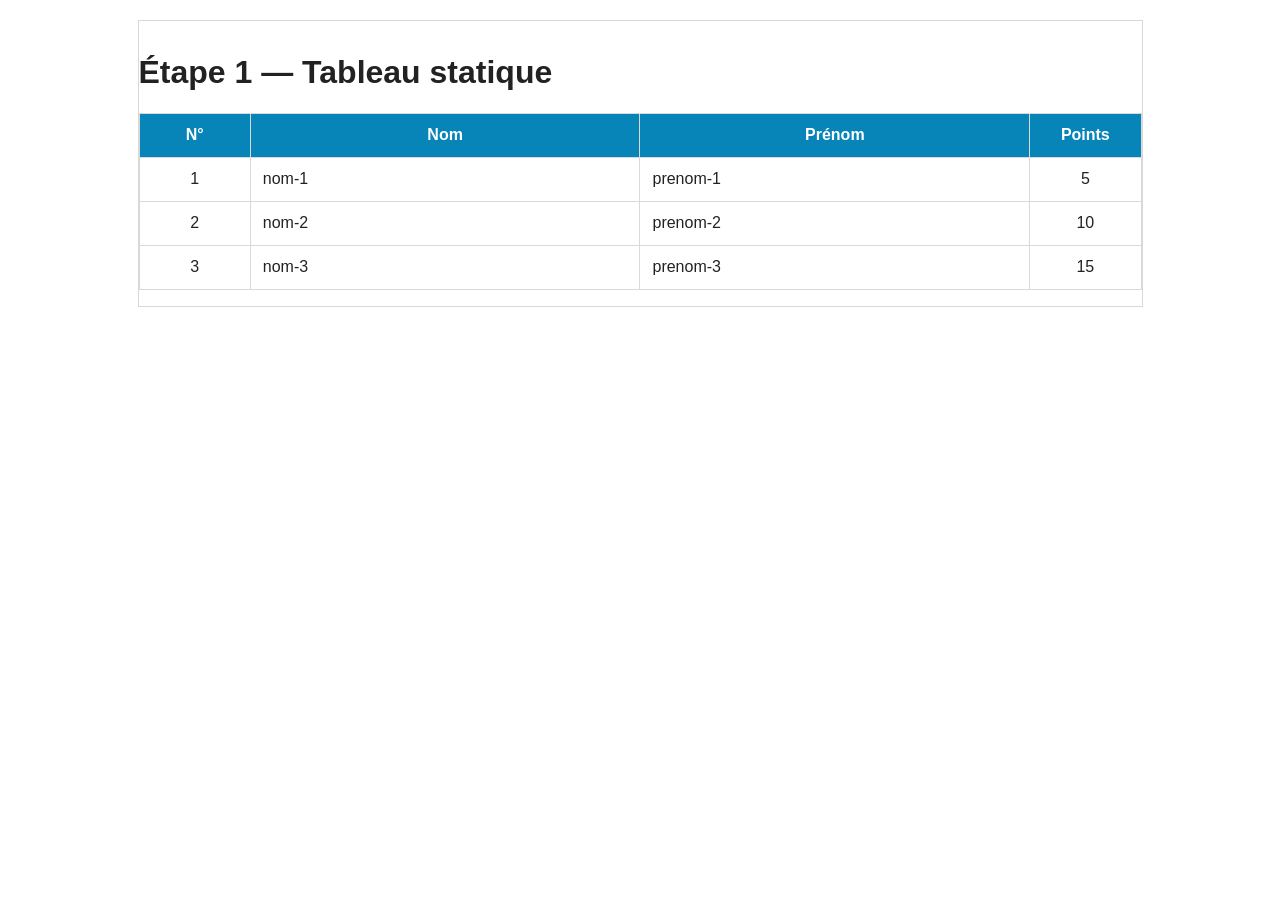
<file: etape1/index.html>
<!DOCTYPE html>
<html lang="fr">
  <head>
    <meta charset="UTF-8" />
    <meta name="viewport" content="width=device-width, initial-scale=1.0" />
    <title>Étape 1 - Tableau statique</title>
    <link rel="stylesheet" href="style.css" />
  </head>
  <body>
    <main class="container">
      <h1>Étape 1 — Tableau statique</h1>
      <table>
        <thead>
          <tr>
            <th scope="col">N°</th>
            <th scope="col">Nom</th>
            <th scope="col">Prénom</th>
            <th scope="col">Points</th>
          </tr>
        </thead>
        <tbody>
          <tr><td>1</td><td>nom-1</td><td>prenom-1</td><td>5</td></tr>
          <tr><td>2</td><td>nom-2</td><td>prenom-2</td><td>10</td></tr>
          <tr><td>3</td><td>nom-3</td><td>prenom-3</td><td>15</td></tr>
        </tbody>
      </table>
    </main>
    <script src="script.js"></script>
  </body>
</html>
</file>
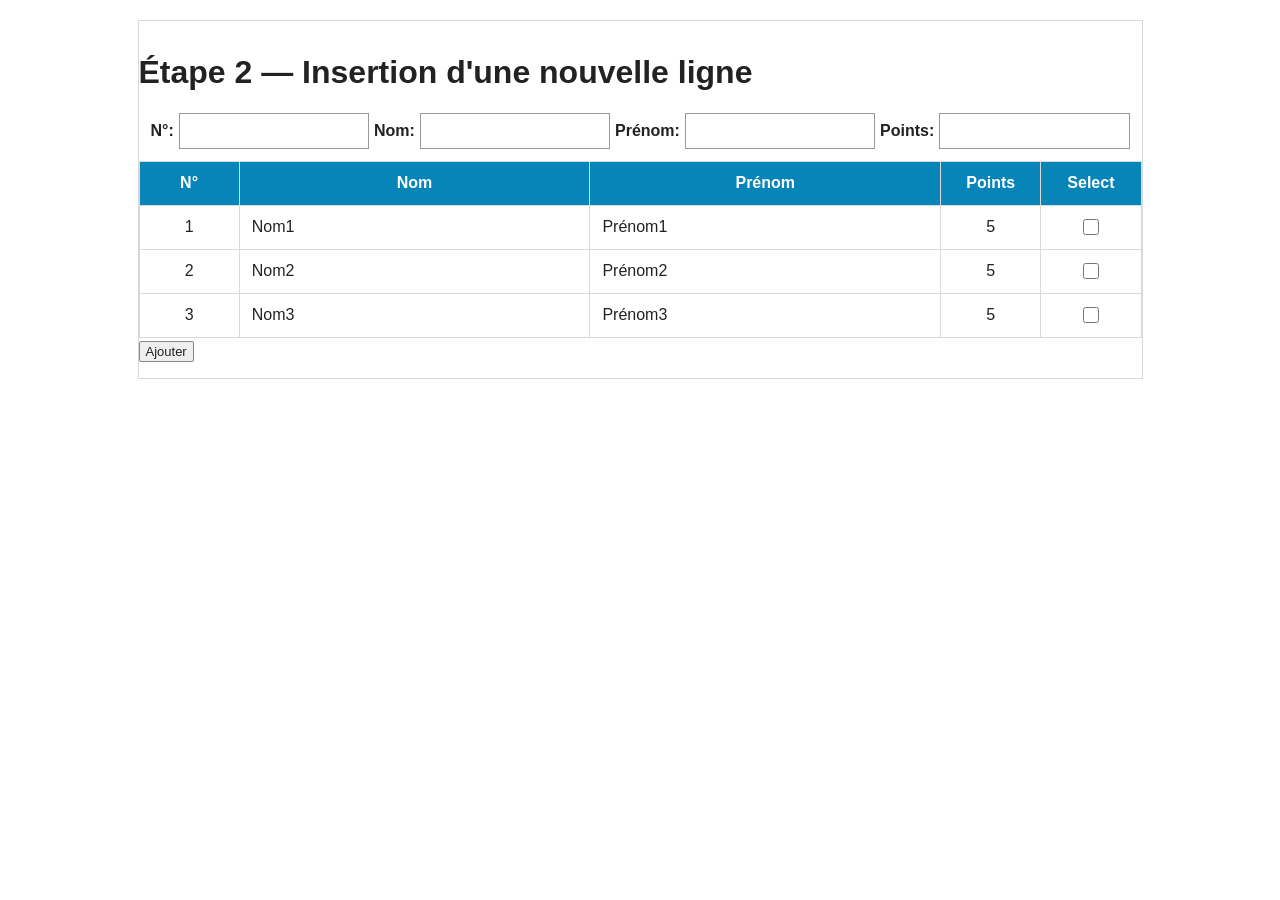
<file: etape2/index.html>
<!DOCTYPE html>
<html lang="fr">
  <head>
    <meta charset="UTF-8" />
    <meta name="viewport" content="width=device-width, initial-scale=1.0" />
    <title>Étape 2 - Insertion d'une ligne</title>
    <link rel="stylesheet" href="style.css" />
  </head>
  <body>
    <main class="container">
      <h1>Étape 2 — Insertion d'une nouvelle ligne</h1>
      <form id="person-form">
        <label for="numero">N°:</label>
        <input id="numero" name="numero" type="number" min="1" required />
        <label for="nom">Nom:</label>
        <input id="nom" name="nom" type="text" required />
        <label for="prenom">Prénom:</label>
        <input id="prenom" name="prenom" type="text" required />
        <label for="points">Points:</label>
        <input id="points" name="points" type="number" min="0" step="any" required />
      </form>
      <table>
        <thead>
          <tr>
            <th scope="col">N°</th>
            <th scope="col">Nom</th>
            <th scope="col">Prénom</th>
            <th scope="col">Points</th>
            <th scope="col">Select</th>
          </tr>
        </thead>
        <tbody id="person-table-body">
          <tr><td>1</td><td>Nom1</td><td>Prénom1</td><td>5</td><td><input type="checkbox" aria-label="Sélectionner Nom1" /></td></tr>
          <tr><td>2</td><td>Nom2</td><td>Prénom2</td><td>5</td><td><input type="checkbox" aria-label="Sélectionner Nom2" /></td></tr>
          <tr><td>3</td><td>Nom3</td><td>Prénom3</td><td>5</td><td><input type="checkbox" aria-label="Sélectionner Nom3" /></td></tr>
        </tbody>
      </table>
      <button class="add-btn" type="submit" form="person-form">Ajouter</button>
      <p id="message" aria-live="polite"></p>
    </main>
    <script src="script.js"></script>
  </body>
</html>
</file>
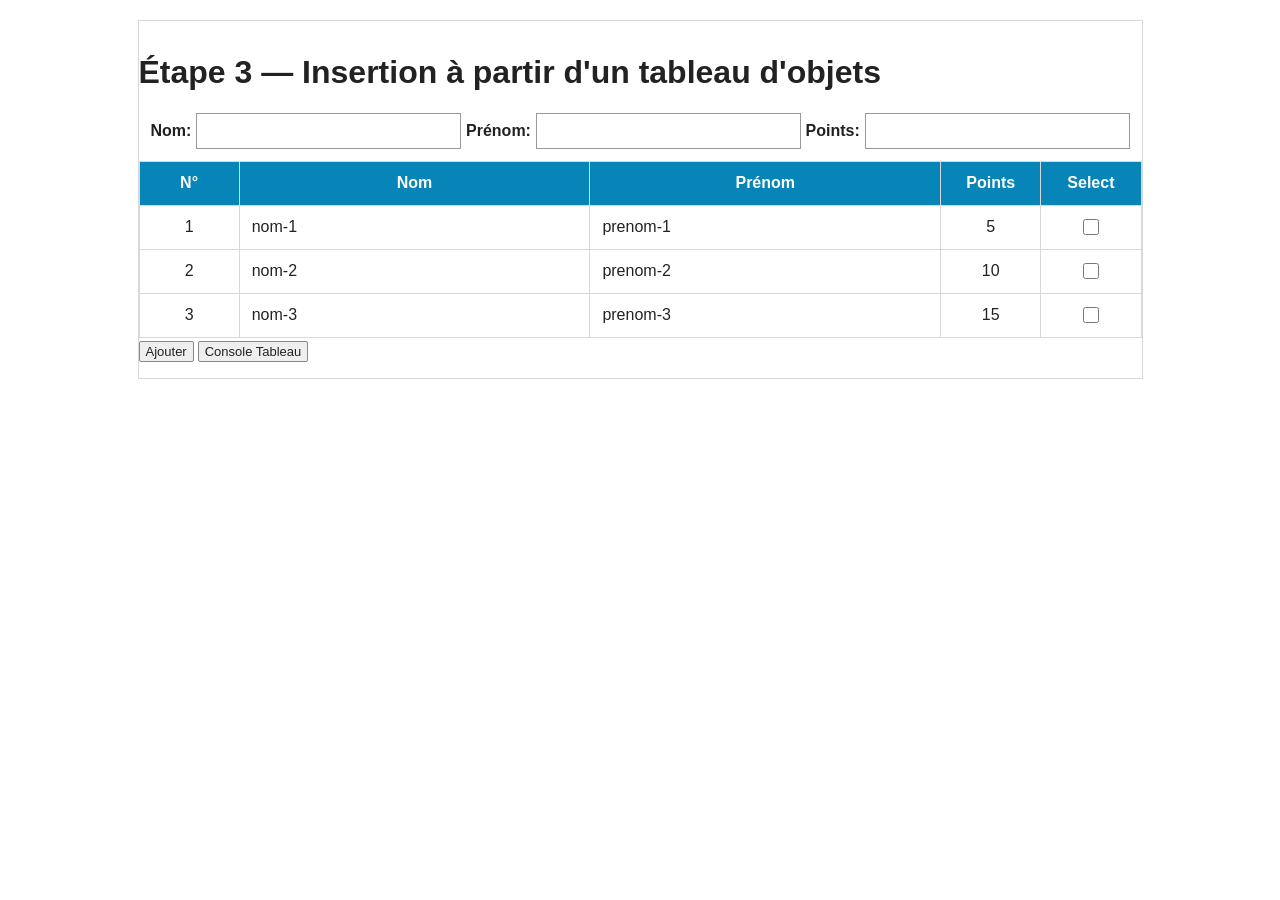
<file: etape3/index.html>
<!DOCTYPE html>
<html lang="fr">
  <head>
    <meta charset="UTF-8" />
    <meta name="viewport" content="width=device-width, initial-scale=1.0" />
    <title>Étape 3 - Tableau d'objets</title>
    <link rel="stylesheet" href="style.css" />
  </head>
  <body>
    <main class="container">
      <h1>Étape 3 — Insertion à partir d'un tableau d'objets</h1>
      <form id="person-form">
        <label for="nom">Nom:</label>
        <input id="nom" name="nom" type="text" required />
        <label for="prenom">Prénom:</label>
        <input id="prenom" name="prenom" type="text" required />
        <label for="points">Points:</label>
        <input id="points" name="points" type="number" min="0" step="any" required />
      </form>
      <table>
        <thead>
          <tr>
            <th scope="col">N°</th>
            <th scope="col">Nom</th>
            <th scope="col">Prénom</th>
            <th scope="col">Points</th>
            <th scope="col">Select</th>
          </tr>
        </thead>
        <tbody id="person-table-body"></tbody>
      </table>
      <div class="actions">
        <button class="action-btn" type="submit" form="person-form">Ajouter</button>
        <button id="console-btn" class="action-btn" type="button">Console Tableau</button>
      </div>
      <p id="message" aria-live="polite"></p>
    </main>
    <script src="script.js"></script>
  </body>
</html>
</file>
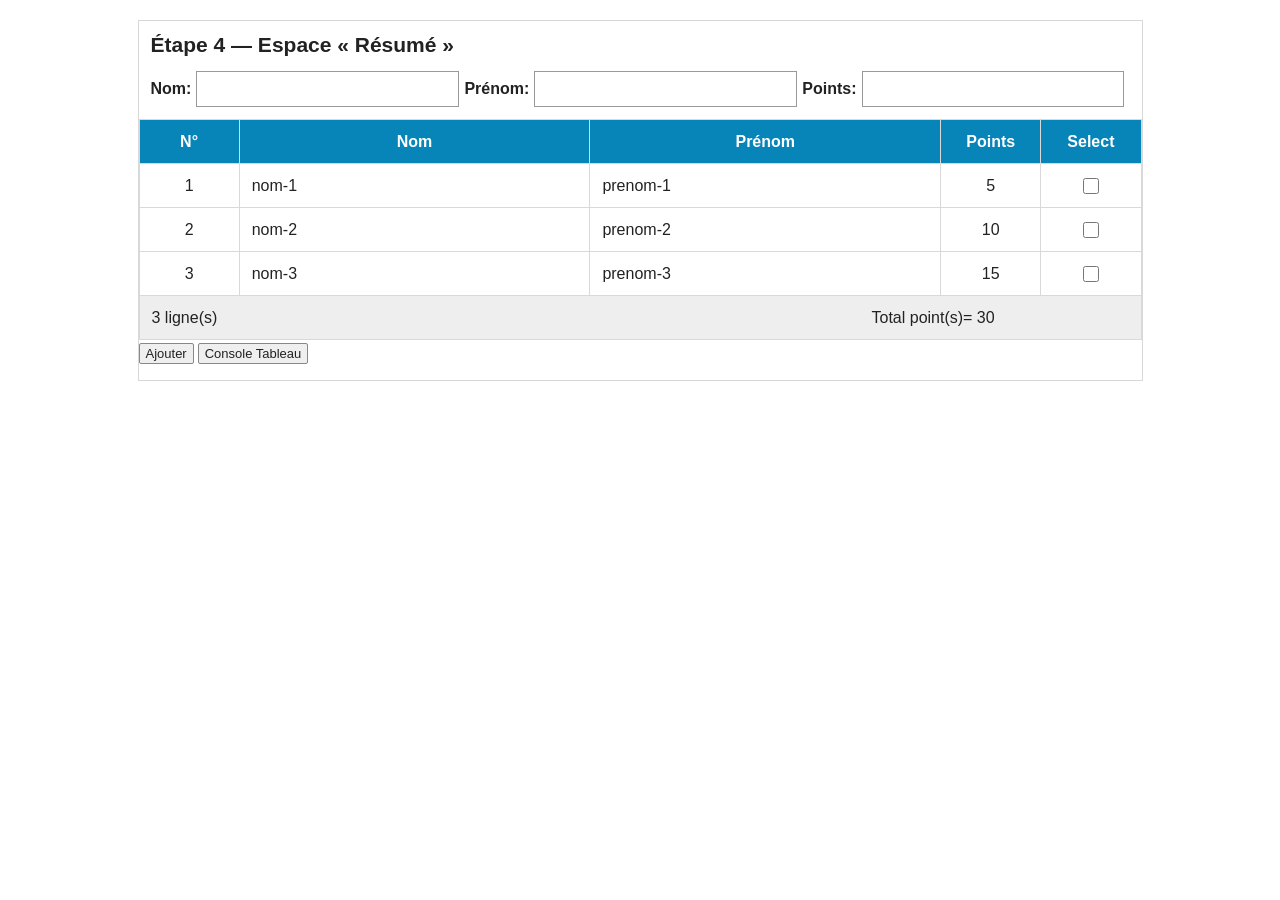
<file: etape4/index.html>
<!DOCTYPE html>
<html lang="fr">
  <head>
    <meta charset="UTF-8" />
    <meta name="viewport" content="width=device-width, initial-scale=1.0" />
    <title>Étape 4 - Résumé</title>
    <link rel="stylesheet" href="style.css" />
  </head>
  <body>
    <main class="container">
      <h1>Étape 4 — Espace « Résumé »</h1>
      <form id="person-form">
        <label for="nom">Nom:</label>
        <input id="nom" name="nom" type="text" required />
        <label for="prenom">Prénom:</label>
        <input id="prenom" name="prenom" type="text" required />
        <label for="points">Points:</label>
        <input id="points" name="points" type="number" min="0" step="any" required />
      </form>
      <table>
        <thead>
          <tr>
            <th scope="col">N°</th>
            <th scope="col">Nom</th>
            <th scope="col">Prénom</th>
            <th scope="col">Points</th>
            <th scope="col">Select</th>
          </tr>
        </thead>
        <tbody id="person-table-body"></tbody>
        <tfoot>
          <tr class="summary-row">
            <td colspan="5">
              <div class="summary-content">
                <span id="line-count">0 ligne(s)</span>
                <span id="total-points">Total point(s)= 0</span>
              </div>
            </td>
          </tr>
        </tfoot>
      </table>
      <div class="actions">
        <button class="action-btn" type="submit" form="person-form">Ajouter</button>
        <button id="console-btn" class="action-btn" type="button">Console Tableau</button>
      </div>
      <p id="message" aria-live="polite"></p>
    </main>
    <script src="script.js"></script>
  </body>
</html>
</file>
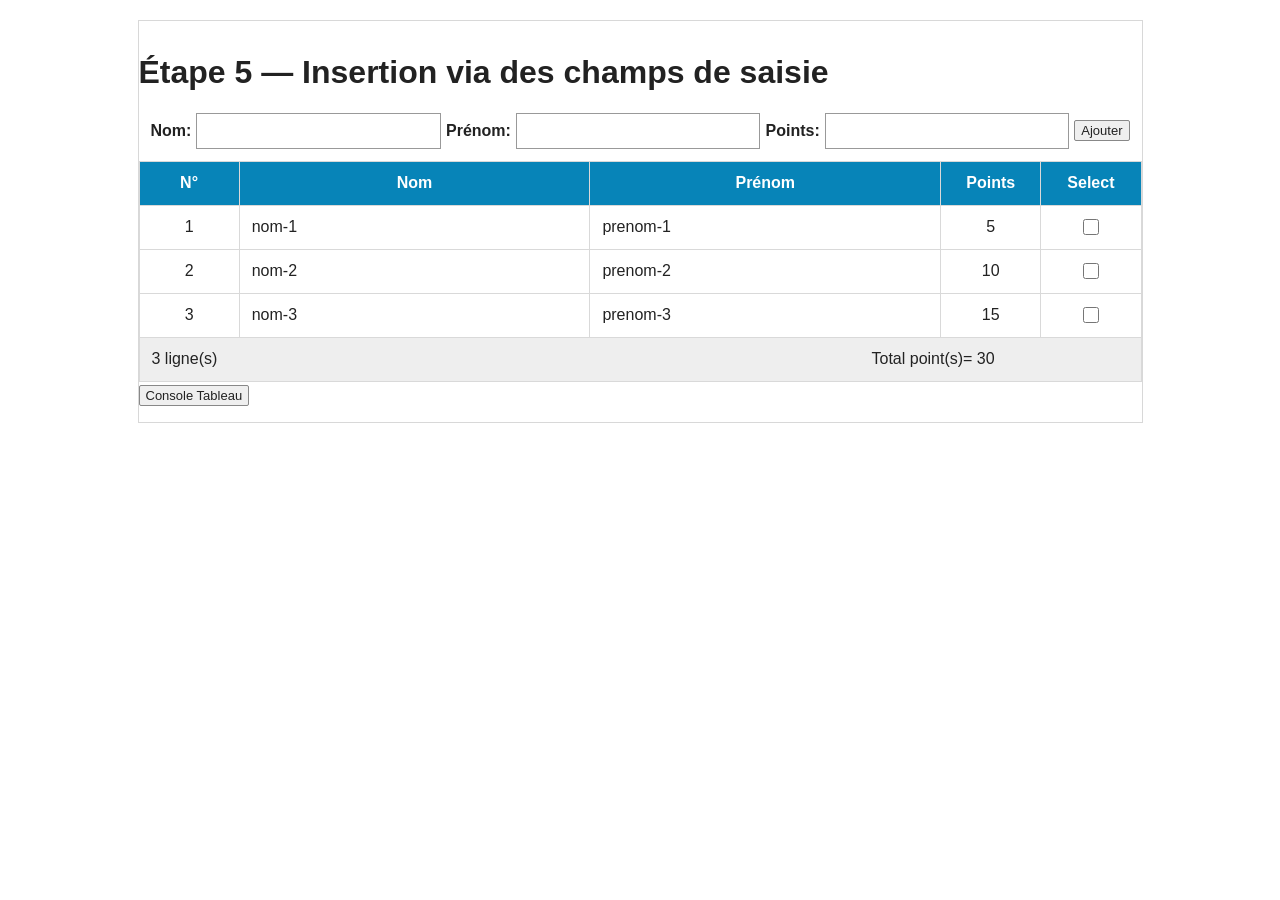
<file: etape5/index.html>
<!DOCTYPE html>
<html lang="fr">
  <head>
    <meta charset="UTF-8" />
    <meta name="viewport" content="width=device-width, initial-scale=1.0" />
    <title>Étape 5 - Insertion via des champs de saisie</title>
    <link rel="stylesheet" href="style.css" />
  </head>
  <body>
    <main class="container">
      <h1>Étape 5 — Insertion via des champs de saisie</h1>
      <form id="person-form">
        <label for="nom">Nom:</label>
        <input id="nom" name="nom" type="text" required />
        <label for="prenom">Prénom:</label>
        <input id="prenom" name="prenom" type="text" required />
        <label for="points">Points:</label>
        <input id="points" name="points" type="number" min="0" step="any" required />
        <button class="add-btn" type="submit">Ajouter</button>
      </form>
      <p id="message" aria-live="polite"></p>
      <table>
        <thead>
          <tr>
            <th scope="col">N°</th><th scope="col">Nom</th><th scope="col">Prénom</th>
            <th scope="col">Points</th><th scope="col">Select</th>
          </tr>
        </thead>
        <tbody id="person-table-body"></tbody>
        <tfoot>
          <tr class="summary-row">
            <td colspan="5">
              <div class="summary-content">
                <span id="line-count">0 ligne(s)</span>
                <span id="total-points">Total point(s)= 0</span>
              </div>
            </td>
          </tr>
        </tfoot>
      </table>
      <div class="actions">
        <button id="console-btn" class="console-btn" type="button">Console Tableau</button>
      </div>
    </main>
    <script src="script.js"></script>
  </body>
</html>
</file>
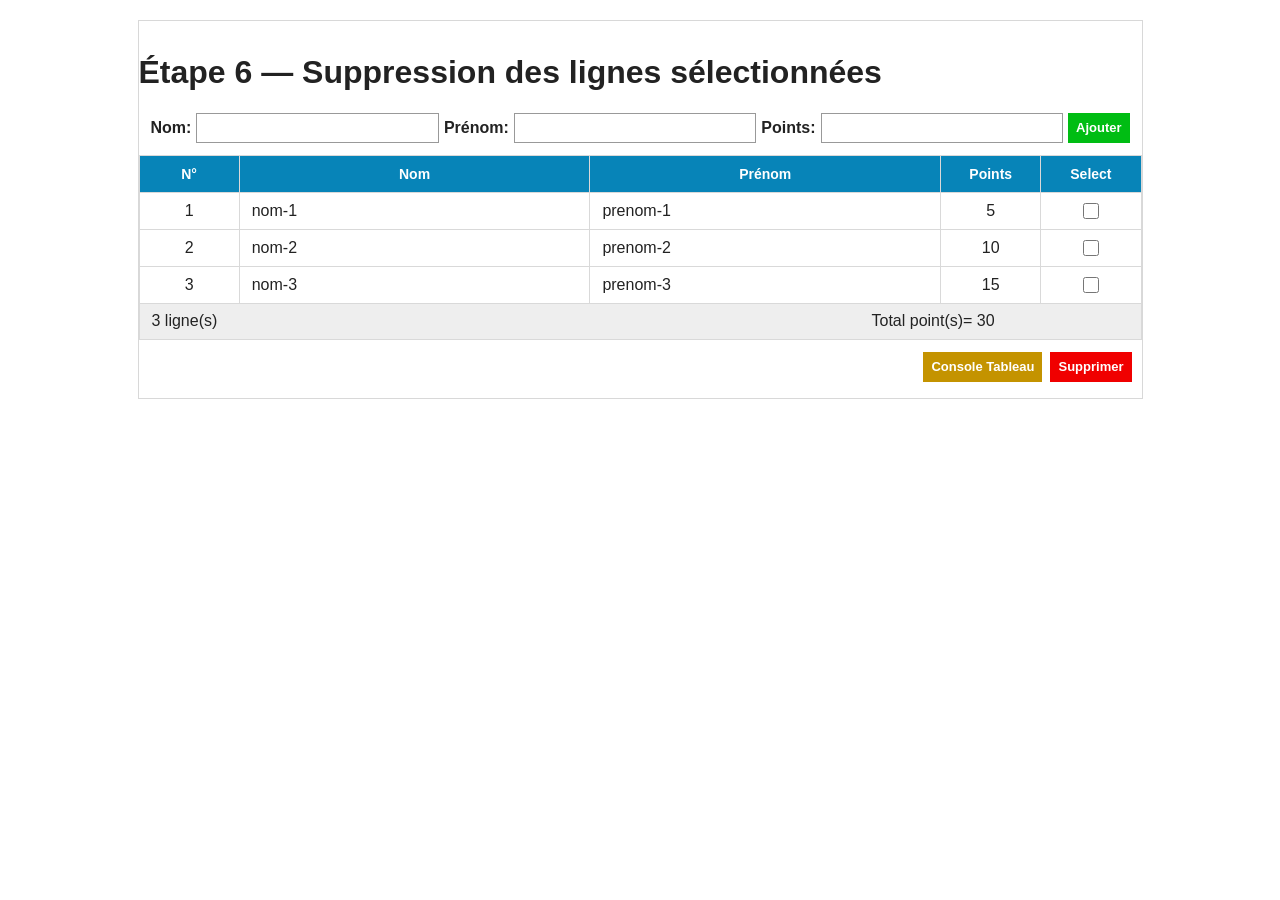
<file: etape6/index.html>
<!DOCTYPE html>
<html lang="fr">
  <head>
    <meta charset="UTF-8" />
    <meta name="viewport" content="width=device-width, initial-scale=1.0" />
    <title>Étape 6 - Suppression des lignes sélectionnées</title>
    <link rel="stylesheet" href="style.css" />
  </head>
  <body>
    <main class="container">
      <h1>Étape 6 — Suppression des lignes sélectionnées</h1>
      <form id="person-form">
        <label for="nom">Nom:</label>
        <input id="nom" name="nom" type="text" required />
        <label for="prenom">Prénom:</label>
        <input id="prenom" name="prenom" type="text" required />
        <label for="points">Points:</label>
        <input id="points" name="points" type="number" min="0" step="any" required />
        <button class="btn-add" type="submit">Ajouter</button>
      </form>
      <p id="message" aria-live="polite"></p>
      <table>
        <thead>
          <tr>
            <th scope="col">N°</th><th scope="col">Nom</th><th scope="col">Prénom</th>
            <th scope="col">Points</th><th scope="col">Select</th>
          </tr>
        </thead>
        <tbody id="person-table-body"></tbody>
        <tfoot>
          <tr class="summary-row">
            <td colspan="5">
              <div class="summary-content">
                <span id="line-count">0 ligne(s)</span>
                <span id="total-points">Total point(s)= 0</span>
              </div>
            </td>
          </tr>
        </tfoot>
      </table>
      <div id="container_btn">
        <button id="console-btn" class="btn-consol" type="button">Console Tableau</button>
        <button id="delete-selected-btn" class="btn-del" type="button">Supprimer</button>
      </div>
    </main>
    <script src="script.js"></script>
  </body>
</html>
</file>
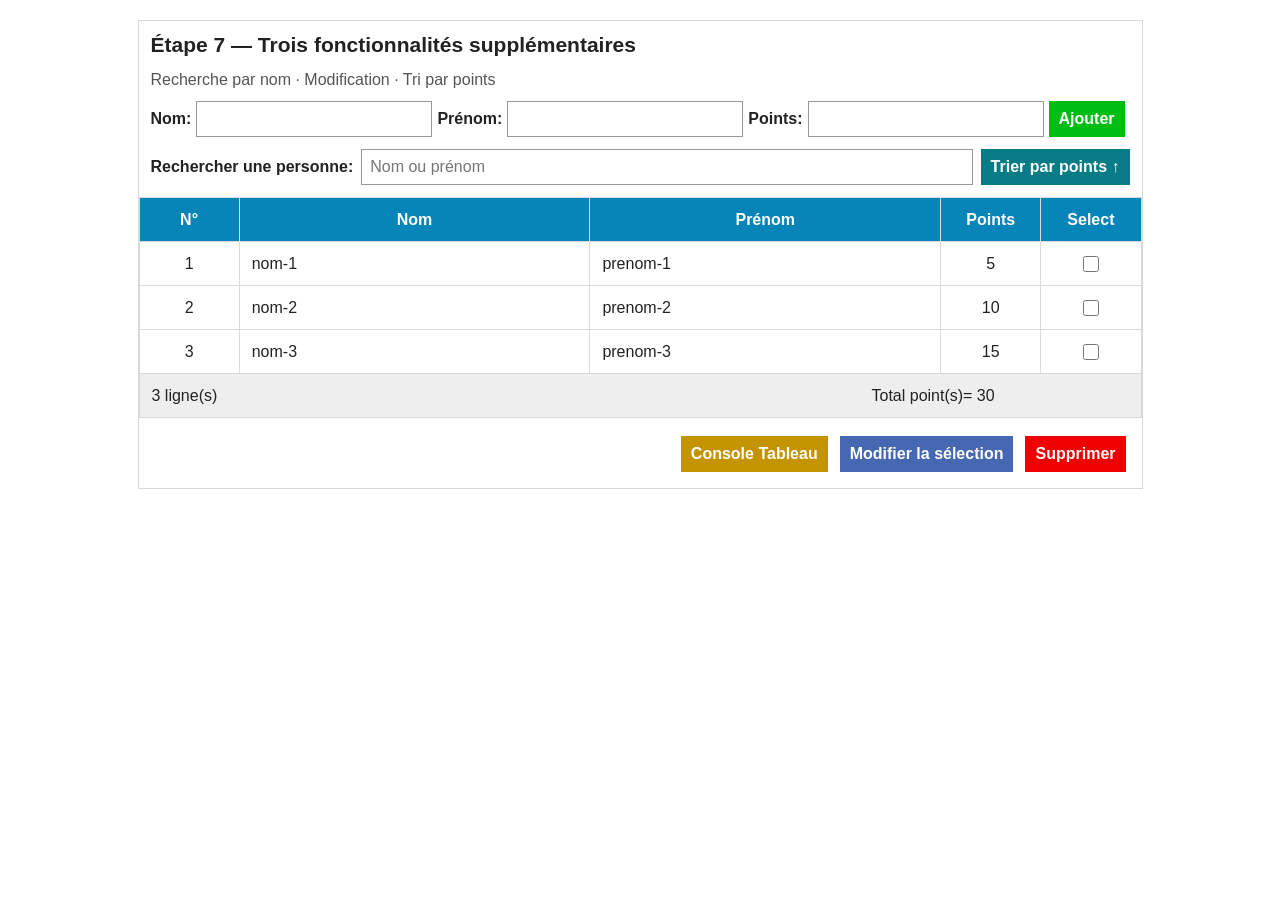
<file: etape7/index.html>
<!DOCTYPE html>
<html lang="fr">
  <head>
    <meta charset="UTF-8" />
    <meta name="viewport" content="width=device-width, initial-scale=1.0" />
    <title>Étape 7 - Fonctionnalités supplémentaires</title>
    <link rel="stylesheet" href="style.css" />
  </head>
  <body>
    <main class="container step-seven">
      <h1>Étape 7 — Trois fonctionnalités supplémentaires</h1>
      <p class="feature-list">Recherche par nom · Modification · Tri par points</p>
      <form id="person-form">
        <label for="nom">Nom:</label>
        <input id="nom" name="nom" type="text" required />
        <label for="prenom">Prénom:</label>
        <input id="prenom" name="prenom" type="text" required />
        <label for="points">Points:</label>
        <input id="points" name="points" type="number" min="0" step="any" required />
        <button id="submit-btn" class="add-btn" type="submit">Ajouter</button>
        <button id="cancel-edit-btn" class="cancel-btn" type="button" hidden>Annuler</button>
      </form>
      <div class="search-bar">
        <label for="search">Rechercher une personne:</label>
        <input id="search" type="search" placeholder="Nom ou prénom" />
        <button id="sort-btn" class="sort-btn" type="button">Trier par points ↑</button>
      </div>
      <p id="message" aria-live="polite"></p>
      <table>
        <thead>
          <tr>
            <th scope="col">N°</th><th scope="col">Nom</th><th scope="col">Prénom</th>
            <th scope="col">Points</th><th scope="col">Select</th>
          </tr>
        </thead>
        <tbody id="person-table-body"></tbody>
        <tfoot>
          <tr class="summary-row">
            <td colspan="5">
              <div class="summary-content">
                <span id="line-count">0 ligne(s)</span>
                <span id="total-points">Total point(s)= 0</span>
              </div>
            </td>
          </tr>
        </tfoot>
      </table>
      <div class="actions">
        <button id="console-btn" class="console-btn" type="button">Console Tableau</button>
        <button id="edit-selected-btn" class="edit-btn" type="button">Modifier la sélection</button>
        <button id="delete-selected-btn" class="delete-btn" type="button">Supprimer</button>
      </div>
    </main>
    <script src="script.js"></script>
  </body>
</html>
</file>
<file: etape1/style.css>
* {
  box-sizing: border-box;
}

body {
  margin: 0;
  padding: 20px;
  background: #fff;
  color: #222;
  font-family: Arial, sans-serif;
}

.container {
  width: min(100%, 1005px);
  margin: 0 auto;
  padding: 12px 0 16px;
  border: 1px solid #d8d8d8;
}

#person-form {
  display: grid;
  grid-template-columns: auto minmax(0, 1fr) auto minmax(0, 1fr) auto minmax(0, 1fr) auto;
  align-items: center;
  gap: 5px;
  padding: 0 12px 12px;
  margin: 0;
}

#person-form label {
  font-weight: 700;
}

#person-form input {
  width: 100%;
  min-width: 0;
  height: 36px;
  padding: 5px 8px;
  border: 1px solid #999;
  border-radius: 0;
  font: inherit;
}

button {
  min-height: 36px;
  padding: 7px 10px;
  border: 0;
  border-radius: 0;
  color: #fff;
  font: inherit;
  font-weight: 700;
  cursor: pointer;
}

button:focus-visible,
input:focus-visible {
  outline: 2px solid #075985;
  outline-offset: 2px;
}

.add-btn {
  background: #00bd13;
}

.add-btn:hover {
  background: #009f10;
}

#message {
  min-height: 0;
  margin: 0;
  padding: 0 12px;
}

#message:not(:empty) {
  padding-bottom: 8px;
}

table {
  width: 100%;
  border-collapse: collapse;
  table-layout: fixed;
}

th,
td {
  height: 44px;
  padding: 8px 12px;
  border: 1px solid #d9d9d9;
}

th {
  background: #0784b8;
  color: #fff;
  font-size: 16px;
  text-align: center;
}

td:first-child,
td:nth-child(4),
td:last-child {
  text-align: center;
}

th:first-child,
th:last-child {
  width: 10%;
}

th:nth-child(2),
th:nth-child(3) {
  width: 35%;
}

th:nth-child(4) {
  width: 10%;
}

tbody tr {
  background: #fff;
}

tbody tr:hover {
  background: #f5faff;
}

input[type="checkbox"] {
  width: 16px;
  height: 16px;
  accent-color: #0784b8;
  vertical-align: middle;
}

.summary-row {
  background: #eee;
}

.summary-row td {
  height: 44px;
}

#total-points {
  text-align: right;
}

.actions {
  display: flex;
  justify-content: flex-end;
  gap: 12px;
  padding: 18px 16px 0;
}

.console-btn {
  background: #c49300;
}

.console-btn:hover {
  background: #a97e00;
}

.delete-btn {
  background: #f00000;
}

.delete-btn:hover {
  background: #c90000;
}

@media (max-width: 520px) {
  body {
    padding: 10px;
  }

  #person-form {
    grid-template-columns: auto minmax(0, 1fr);
  }

  #person-form label {
    grid-column: 1;
  }

  #person-form input {
    grid-column: 2;
    width: auto;
  }

  .add-btn {
    grid-column: 1 / -1;
    justify-self: start;
  }

  th,
  td {
    padding: 7px 5px;
    font-size: 14px;
  }
}

@media (min-width: 521px) and (max-width: 700px) {
  th {
    padding: 7px 3px;
    font-size: 13px;
  }
}
</file>
<file: etape2/style.css>
* {
  box-sizing: border-box;
}

body {
  margin: 0;
  padding: 20px;
  background: #fff;
  color: #222;
  font-family: Arial, sans-serif;
}

.container {
  width: min(100%, 1005px);
  margin: 0 auto;
  padding: 12px 0 16px;
  border: 1px solid #d8d8d8;
}

#person-form {
  display: grid;
  grid-template-columns: auto minmax(0, 1fr) auto minmax(0, 1fr) auto minmax(0, 1fr) auto minmax(0, 1fr);
  align-items: center;
  gap: 5px;
  padding: 0 12px 12px;
  margin: 0;
}

#person-form label {
  font-weight: 700;
}

#person-form input {
  width: 100%;
  min-width: 0;
  height: 36px;
  padding: 5px 8px;
  border: 1px solid #999;
  border-radius: 0;
  font: inherit;
}

button {
  min-height: 36px;
  padding: 7px 10px;
  border: 0;
  border-radius: 0;
  color: #fff;
  font: inherit;
  font-weight: 700;
  cursor: pointer;
}

button:focus-visible,
input:focus-visible {
  outline: 2px solid #075985;
  outline-offset: 2px;
}

.add-btn {
  background: #00bd13;
}

.add-btn:hover {
  background: #009f10;
}

.add-btn {
  min-height: 0;
  margin: 3px 0 0;
  padding: 2px 6px;
  border: 1px solid #888;
  border-radius: 2px;
  background: #efefef;
  color: #222;
  font-size: 13px;
  font-weight: 400;
}

.add-btn:hover {
  background: #e2e2e2;
}

#message {
  min-height: 0;
  margin: 0;
  padding: 0 12px;
}

#message:not(:empty) {
  padding-bottom: 8px;
}

table {
  width: 100%;
  border-collapse: collapse;
  table-layout: fixed;
}

th,
td {
  height: 44px;
  padding: 8px 12px;
  border: 1px solid #d9d9d9;
}

th {
  background: #0784b8;
  color: #fff;
  font-size: 16px;
  text-align: center;
}

td:first-child,
td:nth-child(4),
td:last-child {
  text-align: center;
}

th:first-child,
th:last-child {
  width: 10%;
}

th:nth-child(2),
th:nth-child(3) {
  width: 35%;
}

th:nth-child(4) {
  width: 10%;
}

tbody tr {
  background: #fff;
}

tbody tr:hover {
  background: #f5faff;
}

input[type="checkbox"] {
  width: 16px;
  height: 16px;
  accent-color: #0784b8;
  vertical-align: middle;
}

.summary-row {
  background: #eee;
}

.summary-row td {
  height: 44px;
}

#total-points {
  text-align: right;
}

.actions {
  display: flex;
  justify-content: flex-end;
  gap: 12px;
  padding: 18px 16px 0;
}

.console-btn {
  background: #c49300;
}

.console-btn:hover {
  background: #a97e00;
}

.delete-btn {
  background: #f00000;
}

.delete-btn:hover {
  background: #c90000;
}

@media (max-width: 520px) {
  body {
    padding: 10px;
  }

  #person-form {
    grid-template-columns: auto minmax(0, 1fr);
  }

  #person-form label {
    grid-column: 1;
  }

  #person-form input {
    grid-column: 2;
    width: auto;
  }

  .add-btn {
    grid-column: 1 / -1;
    justify-self: start;
  }

  th,
  td {
    padding: 7px 5px;
    font-size: 14px;
  }
}

@media (min-width: 521px) and (max-width: 700px) {
  th {
    padding: 7px 3px;
    font-size: 13px;
  }
}
</file>
<file: etape3/style.css>
* {
  box-sizing: border-box;
}

body {
  margin: 0;
  padding: 20px;
  background: #fff;
  color: #222;
  font-family: Arial, sans-serif;
}

.container {
  width: min(100%, 1005px);
  margin: 0 auto;
  padding: 12px 0 16px;
  border: 1px solid #d8d8d8;
}

#person-form {
  display: grid;
  grid-template-columns: auto minmax(0, 1fr) auto minmax(0, 1fr) auto minmax(0, 1fr);
  align-items: center;
  gap: 5px;
  padding: 0 12px 12px;
  margin: 0;
}

#person-form label {
  font-weight: 700;
}

#person-form input {
  width: 100%;
  min-width: 0;
  height: 36px;
  padding: 5px 8px;
  border: 1px solid #999;
  border-radius: 0;
  font: inherit;
}

button {
  min-height: 36px;
  padding: 7px 10px;
  border: 0;
  border-radius: 0;
  color: #fff;
  font: inherit;
  font-weight: 700;
  cursor: pointer;
}

button:focus-visible,
input:focus-visible {
  outline: 2px solid #075985;
  outline-offset: 2px;
}

.add-btn {
  background: #00bd13;
}

.add-btn:hover {
  background: #009f10;
}

#message {
  min-height: 0;
  margin: 0;
  padding: 0 12px;
}

#message:not(:empty) {
  padding-bottom: 8px;
}

table {
  width: 100%;
  border-collapse: collapse;
  table-layout: fixed;
}

th,
td {
  height: 44px;
  padding: 8px 12px;
  border: 1px solid #d9d9d9;
}

th {
  background: #0784b8;
  color: #fff;
  font-size: 16px;
  text-align: center;
}

td:first-child,
td:nth-child(4),
td:last-child {
  text-align: center;
}

th:first-child,
th:last-child {
  width: 10%;
}

th:nth-child(2),
th:nth-child(3) {
  width: 35%;
}

th:nth-child(4) {
  width: 10%;
}

tbody tr {
  background: #fff;
}

tbody tr:hover {
  background: #f5faff;
}

input[type="checkbox"] {
  width: 16px;
  height: 16px;
  accent-color: #0784b8;
  vertical-align: middle;
}

.summary-row {
  background: #eee;
}

.summary-row td {
  height: 44px;
}

#total-points {
  text-align: right;
}

.actions {
  display: flex;
  justify-content: flex-start;
  gap: 4px;
  padding: 3px 0 0;
}

.action-btn {
  min-height: 0;
  padding: 2px 6px;
  border: 1px solid #888;
  border-radius: 2px;
  background: #efefef;
  color: #222;
  font: 13px Arial, sans-serif;
  font-weight: 400;
}

.action-btn:hover {
  background: #e2e2e2;
}

@media (max-width: 520px) {
  body {
    padding: 10px;
  }

  #person-form {
    grid-template-columns: auto minmax(0, 1fr);
  }

  #person-form label {
    grid-column: 1;
  }

  #person-form input {
    grid-column: 2;
    width: auto;
  }

  .add-btn {
    grid-column: 1 / -1;
    justify-self: start;
  }

  th,
  td {
    padding: 7px 5px;
    font-size: 14px;
  }
}

@media (min-width: 521px) and (max-width: 700px) {
  th {
    padding: 7px 3px;
    font-size: 13px;
  }
}
</file>
<file: etape4/style.css>
* {
  box-sizing: border-box;
}

body {
  margin: 0;
  padding: 20px;
  background: #fff;
  color: #222;
  font-family: Arial, sans-serif;
}

.container {
  width: min(100%, 1005px);
  margin: 0 auto;
  padding: 12px 0 16px;
  border: 1px solid #d8d8d8;
}

h1 {
  margin: 0 12px 14px;
  font-size: 21px;
}

#person-form {
  display: grid;
  grid-template-columns: auto minmax(0, 1fr) auto minmax(0, 1fr) auto minmax(0, 1fr) auto;
  align-items: center;
  gap: 5px;
  padding: 0 12px 12px;
  margin: 0;
}

#person-form label {
  font-weight: 700;
}

#person-form input {
  width: 100%;
  min-width: 0;
  height: 36px;
  padding: 5px 8px;
  border: 1px solid #999;
  border-radius: 0;
  font: inherit;
}

button {
  min-height: 36px;
  padding: 7px 10px;
  border: 0;
  border-radius: 0;
  color: #fff;
  font: inherit;
  font-weight: 700;
  cursor: pointer;
}

button:focus-visible,
input:focus-visible {
  outline: 2px solid #075985;
  outline-offset: 2px;
}

.add-btn {
  background: #00bd13;
}

.add-btn:hover {
  background: #009f10;
}

#message {
  min-height: 0;
  margin: 0;
  padding: 0 12px;
}

#message:not(:empty) {
  padding-bottom: 8px;
}

table {
  width: 100%;
  border-collapse: collapse;
  table-layout: fixed;
}

th,
td {
  height: 44px;
  padding: 8px 12px;
  border: 1px solid #d9d9d9;
}

th {
  background: #0784b8;
  color: #fff;
  font-size: 16px;
  text-align: center;
}

td:first-child,
td:nth-child(4),
td:last-child {
  text-align: center;
}

th:first-child,
th:last-child {
  width: 10%;
}

th:nth-child(2),
th:nth-child(3) {
  width: 35%;
}

th:nth-child(4) {
  width: 10%;
}

tbody tr {
  background: #fff;
}

tbody tr:hover {
  background: #f5faff;
}

input[type="checkbox"] {
  width: 16px;
  height: 16px;
  accent-color: #0784b8;
  vertical-align: middle;
}

.summary-row {
  background: #eee;
}

.summary-row td {
  height: 44px;
}

#total-points {
  text-align: right;
}

.summary-content {
  display: flex;
  align-items: center;
  width: 100%;
}

.summary-content #line-count {
  flex: 0 0 60%;
  text-align: left;
}

.summary-content #total-points {
  flex: 0 0 40%;
  text-align: center;
}

.actions {
  display: flex;
  justify-content: flex-start;
  gap: 4px;
  padding: 3px 0 0;
}

.action-btn {
  min-height: 0;
  padding: 2px 6px;
  border: 1px solid #888;
  border-radius: 2px;
  background: #efefef;
  color: #222;
  font: 13px Arial, sans-serif;
  font-weight: 400;
}

.action-btn:hover {
  background: #e2e2e2;
}

.step-six #person-form {
  grid-template-columns: auto minmax(0, 1fr) auto minmax(0, 1fr) auto minmax(0, 1fr) auto auto;
}

.search-bar {
  display: flex;
  align-items: center;
  gap: 8px;
  padding: 0 12px 12px;
}

.search-bar label {
  font-weight: 700;
}

.search-bar input {
  flex: 1;
  min-width: 0;
  height: 36px;
  padding: 5px 8px;
  border: 1px solid #999;
  font: inherit;
}

.sort-btn {
  background: #087c86;
}

.sort-btn:hover {
  background: #06636b;
}

.edit-btn {
  background: #4667b2;
}

.edit-btn:hover {
  background: #344f8d;
}

.cancel-btn {
  background: #666;
}

.cancel-btn:hover {
  background: #444;
}

@media (max-width: 520px) {
  body {
    padding: 10px;
  }

  #person-form {
    grid-template-columns: auto minmax(0, 1fr);
  }

  .step-six #person-form {
    grid-template-columns: auto minmax(0, 1fr);
  }

  #person-form label {
    grid-column: 1;
  }

  #person-form input {
    grid-column: 2;
    width: auto;
  }

  .add-btn,
  #cancel-edit-btn {
    grid-column: 1 / -1;
    justify-self: start;
  }

  .search-bar {
    align-items: stretch;
    flex-direction: column;
  }

  .actions {
    flex-wrap: wrap;
    gap: 8px;
    padding: 12px 8px 0;
  }

  th,
  td {
    padding: 7px 5px;
    font-size: 14px;
  }
}

@media (min-width: 521px) and (max-width: 700px) {
  th {
    padding: 7px 3px;
    font-size: 13px;
  }
}
</file>
<file: etape5/style.css>
* {
  box-sizing: border-box;
}

body {
  margin: 0;
  padding: 20px;
  background: #fff;
  color: #222;
  font-family: Arial, sans-serif;
}

.container {
  width: min(100%, 1005px);
  margin: 0 auto;
  padding: 12px 0 16px;
  border: 1px solid #d8d8d8;
}

#person-form {
  display: grid;
  grid-template-columns: auto minmax(0, 1fr) auto minmax(0, 1fr) auto minmax(0, 1fr) auto;
  align-items: center;
  gap: 5px;
  padding: 0 12px 12px;
  margin: 0;
}

#person-form label {
  font-weight: 700;
}

#person-form input {
  width: 100%;
  min-width: 0;
  height: 36px;
  padding: 5px 8px;
  border: 1px solid #999;
  border-radius: 0;
  font: inherit;
}

button {
  min-height: 36px;
  padding: 7px 10px;
  border: 0;
  border-radius: 0;
  color: #fff;
  font: inherit;
  font-weight: 700;
  cursor: pointer;
}

button:focus-visible,
input:focus-visible {
  outline: 2px solid #075985;
  outline-offset: 2px;
}

.add-btn {
  min-height: 0;
  padding: 2px 6px;
  border: 1px solid #888;
  border-radius: 2px;
  background: #efefef;
  color: #222;
  font: 13px Arial, sans-serif;
  font-weight: 400;
}

.add-btn:hover {
  background: #e2e2e2;
}

#message {
  min-height: 0;
  margin: 0;
  padding: 0 12px;
}

#message:not(:empty) {
  padding-bottom: 8px;
}

table {
  width: 100%;
  border-collapse: collapse;
  table-layout: fixed;
}

th,
td {
  height: 44px;
  padding: 8px 12px;
  border: 1px solid #d9d9d9;
}

th {
  background: #0784b8;
  color: #fff;
  font-size: 16px;
  text-align: center;
}

td:first-child,
td:nth-child(4),
td:last-child {
  text-align: center;
}

th:first-child,
th:last-child {
  width: 10%;
}

th:nth-child(2),
th:nth-child(3) {
  width: 35%;
}

th:nth-child(4) {
  width: 10%;
}

tbody tr {
  background: #fff;
}

tbody tr:hover {
  background: #f5faff;
}

input[type="checkbox"] {
  width: 16px;
  height: 16px;
  accent-color: #0784b8;
  vertical-align: middle;
}

.summary-row {
  background: #eee;
}

.summary-row td {
  height: 44px;
}

#total-points {
  text-align: right;
}

.summary-content {
  display: flex;
  align-items: center;
  width: 100%;
}

.summary-content #line-count {
  flex: 0 0 60%;
  text-align: left;
}

.summary-content #total-points {
  flex: 0 0 40%;
  text-align: center;
}

.actions {
  display: flex;
  justify-content: flex-start;
  gap: 4px;
  padding: 3px 0 0;
}

.console-btn {
  min-height: 0;
  padding: 2px 6px;
  border: 1px solid #888;
  border-radius: 2px;
  background: #efefef;
  color: #222;
  font: 13px Arial, sans-serif;
  font-weight: 400;
}

.console-btn:hover {
  background: #e2e2e2;
}

@media (max-width: 520px) {
  body {
    padding: 10px;
  }

  #person-form {
    grid-template-columns: auto minmax(0, 1fr);
  }

  #person-form label {
    grid-column: 1;
  }

  #person-form input {
    grid-column: 2;
    width: auto;
  }

  .add-btn {
    grid-column: 1 / -1;
    justify-self: start;
  }

  th,
  td {
    padding: 7px 5px;
    font-size: 14px;
  }
}

@media (min-width: 521px) and (max-width: 700px) {
  th {
    padding: 7px 3px;
    font-size: 13px;
  }
}
</file>
<file: etape6/style.css>
* {
  box-sizing: border-box;
}

body {
  margin: 0;
  padding: 20px;
  background: #fff;
  color: #222;
  font-family: Arial, sans-serif;
}

.container {
  width: min(100%, 1005px);
  margin: 0 auto;
  padding: 12px 0 16px;
  border: 1px solid #d8d8d8;
}

#person-form {
  display: grid;
  grid-template-columns: auto minmax(0, 1fr) auto minmax(0, 1fr) auto minmax(0, 1fr) auto;
  align-items: center;
  gap: 5px;
  padding: 0 12px 12px;
  margin: 0;
}

#person-form label {
  font-weight: 700;
}

#person-form input {
  width: 100%;
  min-width: 0;
  height: 30px;
  padding: 5px 8px;
  border: 1px solid #999;
  border-radius: 0;
  font: inherit;
}

button {
  min-height: 30px;
  padding: 5px 8px;
  border: 0;
  border-radius: 0;
  color: #fff;
  font: inherit;
  font-weight: 700;
  cursor: pointer;
}

button:focus-visible,
input:focus-visible {
  outline: 2px solid #075985;
  outline-offset: 2px;
}

.btn-add {
  background: #00bd13;
  font-size: 13px;
}

.btn-add:hover {
  background: #009f10;
}

#message {
  min-height: 0;
  margin: 0;
  padding: 0 12px;
}

#message:not(:empty) {
  padding-bottom: 8px;
}

table {
  width: 100%;
  border-collapse: collapse;
  table-layout: fixed;
}

th,
td {
  height: 37px;
  padding: 6px 12px;
  border: 1px solid #d9d9d9;
}

th {
  background: #0784b8;
  color: #fff;
  font-size: 14px;
  text-align: center;
}

td:first-child,
td:nth-child(4),
td:last-child {
  text-align: center;
}

th:first-child,
th:last-child {
  width: 10%;
}

th:nth-child(2),
th:nth-child(3) {
  width: 35%;
}

th:nth-child(4) {
  width: 10%;
}

tbody tr {
  background: #fff;
}

tbody tr:hover {
  background: #f5faff;
}

input[type="checkbox"] {
  width: 16px;
  height: 16px;
  accent-color: #0784b8;
  vertical-align: middle;
}

.summary-row {
  background: #eee;
}

.summary-row td {
  height: 36px;
}

#total-points {
  text-align: right;
}

.summary-content {
  display: flex;
  align-items: center;
  width: 100%;
}

.summary-content #line-count {
  flex: 0 0 60%;
  text-align: left;
}

.summary-content #total-points {
  flex: 0 0 40%;
  text-align: center;
}

#container_btn {
  display: flex;
  justify-content: flex-end;
  gap: 8px;
  padding: 12px 10px 0;
}

.btn-consol,
.btn-del {
  min-height: 30px;
  padding: 5px 8px;
  font-size: 13px;
}

.btn-consol {
  background: #c49300;
}

.btn-consol:hover {
  background: #a97e00;
}

.btn-del {
  background: #f00000;
}

.btn-del:hover {
  background: #c90000;
}

@media (max-width: 520px) {
  body {
    padding: 10px;
  }

  #person-form {
    grid-template-columns: auto minmax(0, 1fr);
  }

  #person-form label {
    grid-column: 1;
  }

  #person-form input {
    grid-column: 2;
    width: auto;
  }

  .btn-add {
    grid-column: 1 / -1;
    justify-self: start;
  }

  #container_btn {
    flex-wrap: wrap;
    padding-right: 8px;
  }

  th,
  td {
    padding: 7px 5px;
    font-size: 14px;
  }
}

@media (min-width: 521px) and (max-width: 700px) {
  th {
    padding: 7px 3px;
    font-size: 13px;
  }
}
</file>
<file: etape7/style.css>
* {
  box-sizing: border-box;
}

body {
  margin: 0;
  padding: 20px;
  background: #fff;
  color: #222;
  font-family: Arial, sans-serif;
}

.container {
  width: min(100%, 1005px);
  margin: 0 auto;
  padding: 12px 0 16px;
  border: 1px solid #d8d8d8;
}

h1 {
  margin: 0 12px 14px;
  font-size: 21px;
}

.feature-list {
  margin: 0 12px 12px;
  color: #555;
}

#person-form {
  display: grid;
  grid-template-columns: auto minmax(0, 1fr) auto minmax(0, 1fr) auto minmax(0, 1fr) auto;
  align-items: center;
  gap: 5px;
  padding: 0 12px 12px;
  margin: 0;
}

#person-form label {
  font-weight: 700;
}

#person-form input {
  width: 100%;
  min-width: 0;
  height: 36px;
  padding: 5px 8px;
  border: 1px solid #999;
  border-radius: 0;
  font: inherit;
}

button {
  min-height: 36px;
  padding: 7px 10px;
  border: 0;
  border-radius: 0;
  color: #fff;
  font: inherit;
  font-weight: 700;
  cursor: pointer;
}

button:focus-visible,
input:focus-visible {
  outline: 2px solid #075985;
  outline-offset: 2px;
}

.add-btn {
  background: #00bd13;
}

.add-btn:hover {
  background: #009f10;
}

#message {
  min-height: 0;
  margin: 0;
  padding: 0 12px;
}

#message:not(:empty) {
  padding-bottom: 8px;
}

table {
  width: 100%;
  border-collapse: collapse;
  table-layout: fixed;
}

th,
td {
  height: 44px;
  padding: 8px 12px;
  border: 1px solid #d9d9d9;
}

th {
  background: #0784b8;
  color: #fff;
  font-size: 16px;
  text-align: center;
}

td:first-child,
td:nth-child(4),
td:last-child {
  text-align: center;
}

th:first-child,
th:last-child {
  width: 10%;
}

th:nth-child(2),
th:nth-child(3) {
  width: 35%;
}

th:nth-child(4) {
  width: 10%;
}

tbody tr {
  background: #fff;
}

tbody tr:hover {
  background: #f5faff;
}

input[type="checkbox"] {
  width: 16px;
  height: 16px;
  accent-color: #0784b8;
  vertical-align: middle;
}

.summary-row {
  background: #eee;
}

.summary-row td {
  height: 44px;
}

#total-points {
  text-align: right;
}

.summary-content {
  display: flex;
  align-items: center;
  width: 100%;
}

.summary-content #line-count {
  flex: 0 0 60%;
  text-align: left;
}

.summary-content #total-points {
  flex: 0 0 40%;
  text-align: center;
}

.actions {
  display: flex;
  justify-content: flex-end;
  gap: 12px;
  padding: 18px 16px 0;
}

.console-btn {
  background: #c49300;
}

.console-btn:hover {
  background: #a97e00;
}

.delete-btn {
  background: #f00000;
}

.delete-btn:hover {
  background: #c90000;
}

.step-seven #person-form {
  grid-template-columns: auto minmax(0, 1fr) auto minmax(0, 1fr) auto minmax(0, 1fr) auto auto;
}

.search-bar {
  display: flex;
  align-items: center;
  gap: 8px;
  padding: 0 12px 12px;
}

.search-bar label {
  font-weight: 700;
}

.search-bar input {
  flex: 1;
  min-width: 0;
  height: 36px;
  padding: 5px 8px;
  border: 1px solid #999;
  font: inherit;
}

.sort-btn {
  background: #087c86;
}

.sort-btn:hover {
  background: #06636b;
}

.edit-btn {
  background: #4667b2;
}

.edit-btn:hover {
  background: #344f8d;
}

.cancel-btn {
  background: #666;
}

.cancel-btn:hover {
  background: #444;
}

@media (max-width: 520px) {
  body {
    padding: 10px;
  }

  #person-form {
    grid-template-columns: auto minmax(0, 1fr);
  }

  .step-seven #person-form {
    grid-template-columns: auto minmax(0, 1fr);
  }

  #person-form label {
    grid-column: 1;
  }

  #person-form input {
    grid-column: 2;
    width: auto;
  }

  .add-btn,
  #cancel-edit-btn {
    grid-column: 1 / -1;
    justify-self: start;
  }

  .search-bar {
    align-items: stretch;
    flex-direction: column;
  }

  .actions {
    flex-wrap: wrap;
    gap: 8px;
    padding: 12px 8px 0;
  }

  th,
  td {
    padding: 7px 5px;
    font-size: 14px;
  }
}

@media (min-width: 521px) and (max-width: 700px) {
  th {
    padding: 7px 3px;
    font-size: 13px;
  }
}
</file>
